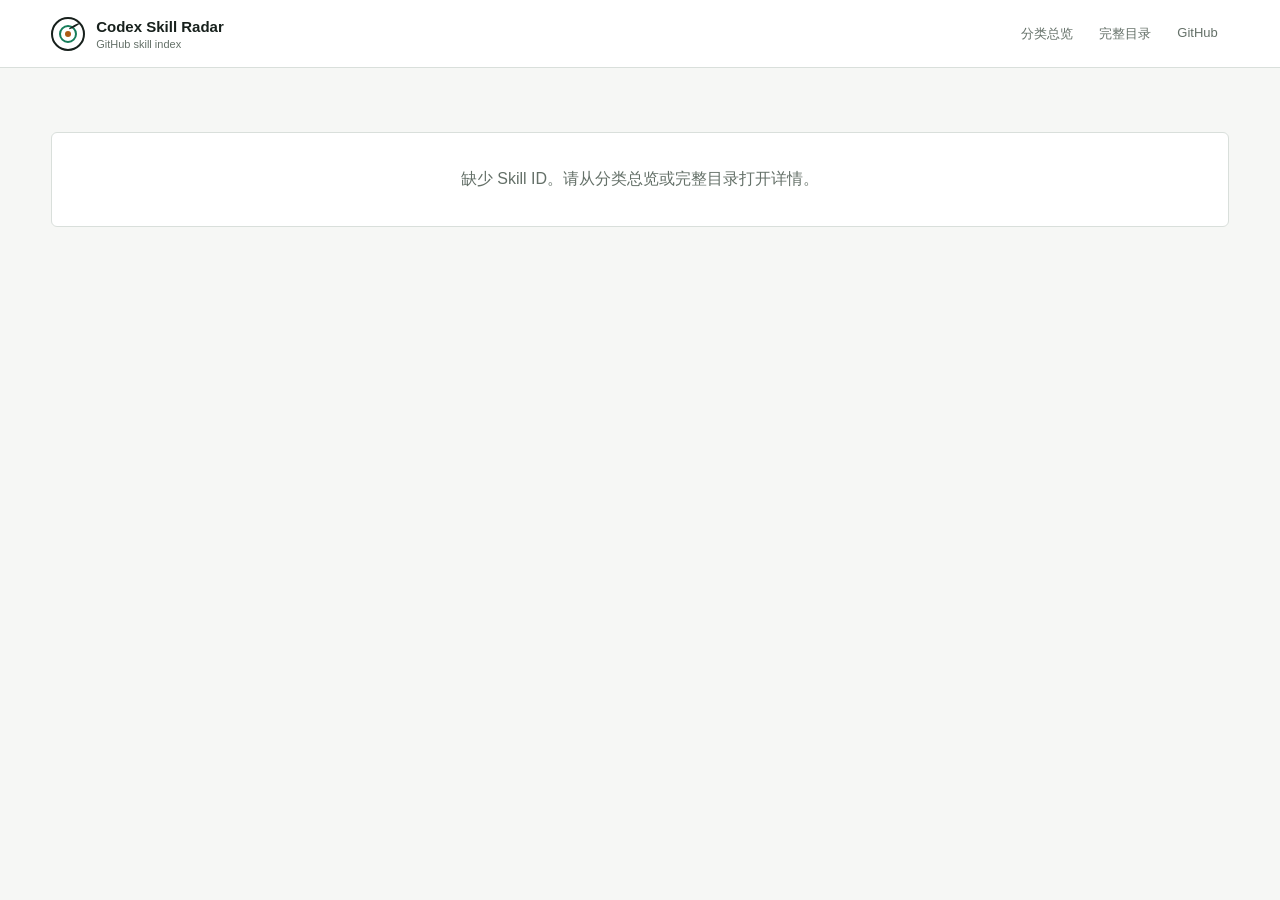
<file: site/skill.html>
<!doctype html>
<html lang="zh-CN">
  <head>
    <meta charset="utf-8">
    <meta name="viewport" content="width=device-width, initial-scale=1">
    <meta name="description" content="查看 Codex Skill 的用途、来源、热度、风险与安装方式。">
    <title>Skill 详情 · Codex Skill Radar</title>
    <link rel="stylesheet" href="./styles.css">
  </head>
  <body>
    <header class="topbar">
      <a class="brand" href="./index.html" aria-label="Codex Skill Radar 首页">
        <span class="brand-mark" aria-hidden="true"><span></span></span>
        <span><strong>Codex Skill Radar</strong><small>GitHub skill index</small></span>
      </a>
      <nav class="topnav" aria-label="主要导航">
        <a href="./index.html">分类总览</a>
        <a href="./catalog.html">完整目录</a>
        <a href="https://github.com/wujiaze16-lgtm/codex-skill-radar" target="_blank" rel="noreferrer">GitHub</a>
      </nav>
    </header>

    <main class="detail-main">
      <div id="detailStatus" class="status-message detail-status" role="status">正在读取 Skill...</div>
      <article id="skillDetail" hidden>
        <nav id="breadcrumb" class="breadcrumb" aria-label="面包屑"></nav>
        <div class="skill-detail-layout">
          <div class="skill-content">
            <header class="skill-identity">
              <div class="skill-owner">
                <img id="ownerAvatar" class="owner-avatar" alt="" width="54" height="54">
                <div><p id="repositoryName" class="repo-kicker"></p><h1 id="skillName"></h1></div>
              </div>
              <div id="skillTags" class="tags"></div>
            </header>
            <p id="skillDescription" class="skill-description"></p>

            <section aria-labelledby="classificationTitle">
              <div class="detail-section-heading"><h2 id="classificationTitle">它能做什么</h2><span id="categoryConfidence"></span></div>
              <a id="categoryLink" class="category-callout" href="#">
                <span id="categoryMarker" class="category-marker" aria-hidden="true"></span>
                <span><strong id="categoryLabel"></strong><small id="categoryDescription"></small></span>
                <span class="arrow" aria-hidden="true">→</span>
              </a>
              <div id="categorySignals" class="signal-list"></div>
            </section>

            <section aria-labelledby="metricsTitle">
              <div class="detail-section-heading"><h2 id="metricsTitle">热度与维护状态</h2></div>
              <div id="detailMetrics" class="detail-grid"></div>
            </section>

            <section aria-labelledby="riskTitle">
              <div class="detail-section-heading"><h2 id="riskTitle">安装前检查</h2><span id="riskBadge" class="risk"></span></div>
              <p class="section-copy">风险等级来自仓库内脚本、Hooks 与 MCP 配置等静态信号，安装前仍应检查源码。</p>
              <ul id="riskSignals" class="risk-signals"></ul>
            </section>
          </div>

          <aside class="install-panel" aria-labelledby="installTitle">
            <p class="eyebrow">INSTALL HANDOFF</p>
            <h2 id="installTitle">交给 Codex 安装</h2>
            <p>复制下面的提示词，在 Codex 中调用 Skill Radar 完成来源检查与安装。</p>
            <pre id="installPrompt" class="prompt-box"></pre>
            <button id="copyInstall" class="button primary full-button" type="button">复制安装提示词</button>
            <a id="sourceLink" class="button secondary full-button" target="_blank" rel="noreferrer">在 GitHub 查看源码</a>
            <dl class="source-facts">
              <div><dt>安装方式</dt><dd id="installMode"></dd></div>
              <div><dt>许可证</dt><dd id="licenseName"></dd></div>
              <div><dt>Skill 路径</dt><dd id="skillPath"></dd></div>
            </dl>
          </aside>
        </div>
      </article>
    </main>
    <div id="toast" class="toast" role="status" aria-live="polite"></div>
    <script src="./skill-app.js" defer></script>
  </body>
</html>
</file>
<file: site/styles.css>
:root {
  color-scheme: light;
  --bg: #f6f7f5;
  --surface: #ffffff;
  --surface-soft: #eef2ef;
  --ink: #17201c;
  --muted: #647068;
  --line: #d9dfdb;
  --accent: #167d5a;
  --accent-dark: #0d6144;
  --orange: #ad5b16;
  --red: #a63b32;
  --shadow: 0 18px 50px rgba(21, 35, 28, 0.14);
  font-family: Inter, ui-sans-serif, -apple-system, BlinkMacSystemFont, "Segoe UI", sans-serif;
  letter-spacing: 0;
}

* { box-sizing: border-box; }

body {
  margin: 0;
  min-width: 320px;
  min-height: 100vh;
  background: var(--bg);
  color: var(--ink);
}

button, input, select { font: inherit; letter-spacing: 0; }
button, a { -webkit-tap-highlight-color: transparent; }
a { color: inherit; }

.sr-only {
  position: absolute;
  width: 1px;
  height: 1px;
  padding: 0;
  margin: -1px;
  overflow: hidden;
  clip: rect(0, 0, 0, 0);
  white-space: nowrap;
  border: 0;
}

.topbar {
  position: sticky;
  top: 0;
  z-index: 20;
  min-height: 68px;
  padding: 10px clamp(18px, 4vw, 56px);
  display: flex;
  align-items: center;
  justify-content: space-between;
  gap: 18px;
  background: rgba(255, 255, 255, 0.94);
  border-bottom: 1px solid var(--line);
  backdrop-filter: blur(12px);
}

.brand {
  display: inline-flex;
  align-items: center;
  gap: 11px;
  color: var(--ink);
  text-decoration: none;
}

.brand strong, .brand small { display: block; }
.brand strong { font-size: 15px; line-height: 1.3; }
.brand small { margin-top: 1px; color: var(--muted); font-size: 11px; }

.brand-mark {
  position: relative;
  width: 34px;
  height: 34px;
  flex: 0 0 34px;
  border: 2px solid var(--ink);
  border-radius: 50%;
}

.brand-mark::before, .brand-mark::after, .brand-mark span {
  content: "";
  position: absolute;
  border-radius: 50%;
}
.brand-mark::before { inset: 6px; border: 2px solid var(--accent); }
.brand-mark::after { width: 6px; height: 6px; top: 12px; left: 12px; background: var(--orange); }
.brand-mark span { width: 12px; height: 2px; top: 9px; left: 16px; background: var(--ink); transform: rotate(-28deg); transform-origin: left center; }

.topbar-meta { display: flex; align-items: center; gap: 14px; }
.updated { color: var(--muted); font-size: 12px; white-space: nowrap; }

.topnav { display: flex; align-items: center; gap: 4px; }
.topnav a {
  min-height: 36px;
  padding: 9px 11px;
  color: var(--muted);
  border-radius: 5px;
  font-size: 13px;
  text-decoration: none;
}
.topnav a:hover { color: var(--ink); background: var(--surface-soft); }
.topnav a.active { color: var(--accent-dark); font-weight: 700; }

.button {
  min-height: 38px;
  padding: 8px 14px;
  display: inline-flex;
  align-items: center;
  justify-content: center;
  border: 1px solid transparent;
  border-radius: 6px;
  font-weight: 650;
  font-size: 13px;
  text-decoration: none;
  cursor: pointer;
}
.button.primary { color: #fff; background: var(--accent); }
.button.primary:hover { background: var(--accent-dark); }
.button.secondary { color: var(--ink); background: var(--surface); border-color: var(--line); }
.button.secondary:hover { border-color: #aab6ae; }

main { padding: 0 clamp(18px, 4vw, 56px) 64px; }

.workspace-head {
  min-height: 166px;
  max-width: 1440px;
  margin: 0 auto;
  display: flex;
  align-items: center;
  justify-content: space-between;
  gap: 36px;
}

.eyebrow { margin: 0 0 8px; color: var(--accent); font-size: 11px; font-weight: 750; }
h1 { margin: 0; font-size: 34px; line-height: 1.14; }
.lead { max-width: 700px; margin: 13px 0 0; color: var(--muted); font-size: 15px; line-height: 1.6; }
.lead.compact { margin-top: 8px; font-size: 13px; }

.search-field { position: relative; width: min(520px, 48vw); }
.search-field input {
  width: 100%;
  height: 48px;
  padding: 0 48px 0 16px;
  color: var(--ink);
  background: var(--surface);
  border: 1px solid #bcc6c0;
  border-radius: 6px;
  outline: none;
}
.search-field input:focus { border-color: var(--accent); box-shadow: 0 0 0 3px rgba(22, 125, 90, 0.13); }
.search-field kbd {
  position: absolute;
  right: 12px;
  top: 12px;
  min-width: 24px;
  height: 24px;
  padding: 2px 6px;
  color: var(--muted);
  background: var(--surface-soft);
  border: 1px solid var(--line);
  border-radius: 4px;
  text-align: center;
  font: 12px/18px ui-monospace, monospace;
}
.search-submit {
  position: absolute;
  right: 6px;
  top: 6px;
  height: 36px;
  padding: 0 14px;
  color: #fff;
  background: var(--accent);
  border: 0;
  border-radius: 5px;
  cursor: pointer;
  font-size: 13px;
  font-weight: 700;
}
.search-submit:hover { background: var(--accent-dark); }

.metrics {
  max-width: 1440px;
  min-height: 82px;
  margin: 0 auto;
  display: grid;
  grid-template-columns: repeat(4, minmax(0, 1fr));
  background: #1d2722;
  color: #fff;
  border-radius: 6px;
}
.metrics div { padding: 16px 22px; border-right: 1px solid #3b4640; }
.metrics div:last-child { border-right: 0; }
.metrics span { display: block; color: #acb7b1; font-size: 12px; }
.metrics strong { display: block; margin-top: 7px; font-size: 24px; line-height: 1; }

.tabs {
  max-width: 1440px;
  margin: 24px auto 0;
  display: flex;
  gap: 6px;
  border-bottom: 1px solid var(--line);
}
.tab {
  min-width: 84px;
  height: 42px;
  padding: 0 16px;
  color: var(--muted);
  background: transparent;
  border: 0;
  border-bottom: 2px solid transparent;
  cursor: pointer;
}
.tab:hover { color: var(--ink); }
.tab.active { color: var(--accent-dark); border-bottom-color: var(--accent); font-weight: 700; }

.catalog-layout {
  max-width: 1440px;
  margin: 22px auto 0;
  display: grid;
  grid-template-columns: 210px minmax(0, 1fr);
  gap: 28px;
}

.filters { align-self: start; }
.filter-heading, .results-toolbar, .results-toolbar > div { display: flex; align-items: center; }
.filter-heading { justify-content: space-between; margin-bottom: 18px; }
.filter-heading > div { display: flex; align-items: center; gap: 8px; }
.filter-heading h2, .results-toolbar h2 { margin: 0; font-size: 15px; }
.text-button { padding: 4px; color: var(--accent-dark); background: none; border: 0; cursor: pointer; font-size: 12px; }
.filter-toggle { display: none; }
.filters fieldset { padding: 16px 0; border: 0; border-top: 1px solid var(--line); }
.filters legend { padding: 0 0 10px; color: var(--muted); font-size: 11px; font-weight: 750; text-transform: uppercase; }
.filters label { min-height: 34px; display: flex; align-items: center; gap: 9px; font-size: 13px; cursor: pointer; }
.filters input { width: 15px; height: 15px; accent-color: var(--accent); }
.filters .select-filter { min-height: 40px; }
.select-filter select {
  width: 100%;
  height: 38px;
  padding: 0 28px 0 10px;
  color: var(--ink);
  background: var(--surface);
  border: 1px solid var(--line);
  border-radius: 5px;
}

.results { min-width: 0; }
.results-toolbar { min-height: 38px; justify-content: space-between; gap: 16px; margin-bottom: 14px; }
.results-toolbar > div { gap: 10px; }
.results-toolbar > div span { color: var(--muted); font-size: 12px; }
.sort-control { display: flex; align-items: center; gap: 8px; color: var(--muted); font-size: 12px; }
.sort-control select { height: 34px; padding: 0 28px 0 9px; color: var(--ink); background: var(--surface); border: 1px solid var(--line); border-radius: 5px; }

.status-message { padding: 36px 18px; color: var(--muted); background: var(--surface); border: 1px solid var(--line); border-radius: 6px; text-align: center; }
.status-message[hidden] { display: none; }
.result-list { display: grid; gap: 9px; }

.result-row {
  width: 100%;
  min-height: 118px;
  padding: 17px;
  display: grid;
  grid-template-columns: minmax(0, 1fr) auto;
  gap: 18px;
  color: var(--ink);
  background: var(--surface);
  border: 1px solid var(--line);
  border-radius: 6px;
  text-align: left;
  text-decoration: none;
  cursor: pointer;
  transition: border-color 120ms ease, transform 120ms ease;
}
.result-row:hover { border-color: #9eaaa3; transform: translateY(-1px); }
.result-main { min-width: 0; display: grid; grid-template-columns: 42px minmax(0, 1fr); gap: 13px; }
.avatar { width: 42px; height: 42px; border: 1px solid var(--line); border-radius: 6px; object-fit: cover; background: var(--surface-soft); }
.result-titleline { display: flex; align-items: center; flex-wrap: wrap; gap: 7px; }
.result-titleline strong { min-width: 0; font-size: 15px; overflow-wrap: anywhere; }
.repo-name { margin-left: 2px; color: var(--muted); font: 11px ui-monospace, monospace; overflow-wrap: anywhere; }
.description { margin: 8px 0 10px; color: #46514b; font-size: 13px; line-height: 1.5; display: -webkit-box; -webkit-line-clamp: 2; -webkit-box-orient: vertical; overflow: hidden; }
.meta { display: flex; flex-wrap: wrap; gap: 13px; color: var(--muted); font-size: 11px; }
.result-score { min-width: 92px; display: flex; flex-direction: column; align-items: flex-end; justify-content: space-between; }
.score { font: 700 22px/1 ui-monospace, monospace; }
.score small { display: block; margin-top: 5px; color: var(--muted); font: 10px ui-sans-serif, sans-serif; text-align: right; }
.tags { display: flex; flex-wrap: wrap; gap: 5px; }
.tag, .risk {
  min-height: 21px;
  padding: 3px 7px;
  display: inline-flex;
  align-items: center;
  border-radius: 999px;
  font-size: 10px;
  font-weight: 700;
}
.tag { color: #30463c; background: #e7eee9; }
.category-chip { padding: 3px 7px; color: #624a14; background: #f3eddc; border-radius: 999px; font-size: 10px; font-weight: 700; }
.risk.low { color: #166347; background: #e0f1e9; }
.risk.medium { color: #8a4914; background: #f7eadc; }
.risk.high { color: #8c2e27; background: #f7e2e0; }

.detail-dialog {
  width: min(720px, calc(100vw - 32px));
  max-height: min(820px, calc(100vh - 32px));
  padding: 0;
  color: var(--ink);
  background: var(--surface);
  border: 1px solid var(--line);
  border-radius: 8px;
  box-shadow: var(--shadow);
}
.detail-dialog::backdrop { background: rgba(17, 25, 21, 0.52); }
.dialog-head { padding: 20px 22px; display: flex; justify-content: space-between; gap: 16px; border-bottom: 1px solid var(--line); }
.dialog-head h2 { margin: 0; font-size: 20px; overflow-wrap: anywhere; }
.dialog-head p { margin: 5px 0 0; color: var(--muted); font-size: 12px; overflow-wrap: anywhere; }
.close-button { width: 34px; height: 34px; flex: 0 0 34px; color: var(--muted); background: transparent; border: 1px solid var(--line); border-radius: 50%; cursor: pointer; font-size: 22px; line-height: 1; }
.dialog-body { padding: 22px; overflow-y: auto; }
.dialog-description { margin: 0 0 20px; color: #39443e; font-size: 14px; line-height: 1.65; }
.detail-grid { display: grid; grid-template-columns: repeat(3, 1fr); gap: 1px; background: var(--line); border: 1px solid var(--line); border-radius: 6px; overflow: hidden; }
.detail-grid div { min-height: 72px; padding: 13px; background: var(--surface); }
.detail-grid span { display: block; color: var(--muted); font-size: 10px; text-transform: uppercase; }
.detail-grid strong { display: block; margin-top: 7px; font-size: 14px; overflow-wrap: anywhere; }
.risk-section { margin-top: 22px; }
.risk-section h3 { margin: 0 0 10px; font-size: 13px; }
.risk-section ul { margin: 0; padding-left: 20px; color: #46514b; font-size: 13px; line-height: 1.7; }
.prompt-box { margin-top: 20px; padding: 13px; color: #d7e3dc; background: #1d2722; border-radius: 6px; font: 12px/1.55 ui-monospace, monospace; overflow-wrap: anywhere; }
.dialog-actions { padding: 14px 22px; display: flex; justify-content: flex-end; gap: 9px; border-top: 1px solid var(--line); }

.summary-main { padding-bottom: 80px; }
.summary-head { min-height: 210px; }
.summary-head .search-field input { padding-right: 82px; }
.summary-metrics { margin-bottom: 48px; }
.category-section, .popular-section { max-width: 1440px; margin: 0 auto; }
.popular-section { margin-top: 58px; }
.section-heading {
  min-height: 56px;
  margin-bottom: 18px;
  display: flex;
  align-items: flex-end;
  justify-content: space-between;
  gap: 24px;
}
.section-heading h2 { margin: 0; font-size: 22px; }
.section-heading .eyebrow { margin-bottom: 6px; }
.text-link { color: var(--accent-dark); font-size: 13px; font-weight: 700; text-decoration: none; white-space: nowrap; }
.text-link:hover { text-decoration: underline; }

.category-grid { display: grid; grid-template-columns: repeat(3, minmax(0, 1fr)); gap: 12px; }
.category-card {
  position: relative;
  min-height: 236px;
  padding: 21px;
  display: flex;
  flex-direction: column;
  justify-content: space-between;
  background: var(--surface);
  border: 1px solid var(--line);
  border-top: 4px solid var(--category-color, var(--accent));
  border-radius: 6px;
}
.category-card-link { display: block; color: inherit; text-decoration: none; }
.category-card-link::after { content: ""; position: absolute; inset: 0; border-radius: 6px; }
.category-card:hover { border-color: var(--category-color, #9eaaa3); }
.category-heading { display: flex; align-items: center; gap: 11px; }
.category-heading h3 { margin: 0; font-size: 17px; }
.category-marker {
  width: 36px;
  height: 36px;
  flex: 0 0 36px;
  display: inline-flex;
  align-items: center;
  justify-content: center;
  color: var(--category-ink, var(--accent-dark));
  background: var(--category-soft, var(--surface-soft));
  border-radius: 5px;
  font: 700 11px ui-monospace, monospace;
}
.category-card-link p { min-height: 42px; margin: 15px 0 11px; color: #46514b; font-size: 13px; line-height: 1.55; }
.category-count { color: var(--muted); font-size: 11px; }
.category-top-list { position: relative; z-index: 1; margin-top: 18px; padding-top: 13px; display: grid; gap: 4px; border-top: 1px solid var(--line); }
.category-top-skill { padding: 4px 0; color: #344139; font-size: 12px; text-decoration: none; overflow: hidden; text-overflow: ellipsis; white-space: nowrap; }
.category-top-skill::before { content: "↳"; margin-right: 7px; color: var(--category-color, var(--accent)); }
.category-top-skill:hover { color: var(--accent-dark); text-decoration: underline; }
.empty-skill { padding: 4px 0; color: var(--muted); font-size: 12px; }

.tone-green { --category-color: #278460; --category-soft: #e1f0e9; --category-ink: #176246; }
.tone-violet { --category-color: #7255a4; --category-soft: #ece7f4; --category-ink: #513c78; }
.tone-cyan { --category-color: #20849a; --category-soft: #def0f2; --category-ink: #176273; }
.tone-magenta { --category-color: #a24f78; --category-soft: #f3e3eb; --category-ink: #793a59; }
.tone-blue { --category-color: #3c6fa8; --category-soft: #e1eaf4; --category-ink: #2b547e; }
.tone-teal { --category-color: #317f7a; --category-soft: #dfeeed; --category-ink: #245e5a; }
.tone-yellow { --category-color: #a07b1a; --category-soft: #f4edd8; --category-ink: #725713; }
.tone-orange { --category-color: #b25f24; --category-soft: #f5e6dc; --category-ink: #81451b; }
.tone-slate { --category-color: #576875; --category-soft: #e5e9ec; --category-ink: #3e4b55; }
.tone-red { --category-color: #a34843; --category-soft: #f4e2e1; --category-ink: #793531; }
.tone-gray { --category-color: #737b76; --category-soft: #e9ebe9; --category-ink: #505752; }

.popular-list { border-top: 1px solid var(--line); }
.popular-row {
  min-height: 68px;
  padding: 12px 4px;
  display: grid;
  grid-template-columns: 42px minmax(0, 1fr) auto 20px;
  align-items: center;
  gap: 13px;
  border-bottom: 1px solid var(--line);
  text-decoration: none;
}
.popular-row:hover { background: rgba(255, 255, 255, 0.55); }
.popular-identity { min-width: 0; }
.popular-identity strong, .popular-identity span { display: block; overflow: hidden; text-overflow: ellipsis; white-space: nowrap; }
.popular-identity strong { font-size: 14px; }
.popular-identity span, .popular-meta { margin-top: 4px; color: var(--muted); font-size: 11px; }
.popular-row .arrow { color: var(--accent); font-size: 18px; }

.detail-main { max-width: 1440px; margin: 0 auto; padding-top: 28px; }
.detail-status { margin-top: 36px; }
.breadcrumb { min-height: 42px; display: flex; align-items: center; flex-wrap: wrap; gap: 8px; color: var(--muted); font-size: 12px; }
.breadcrumb a { color: var(--accent-dark); text-decoration: none; }
.breadcrumb a:hover { text-decoration: underline; }
.skill-detail-layout { display: grid; grid-template-columns: minmax(0, 1fr) 340px; gap: 52px; align-items: start; }
.skill-content { min-width: 0; padding: 24px 0 60px; }
.skill-content > section { margin-top: 42px; }
.skill-identity { display: flex; align-items: flex-end; justify-content: space-between; gap: 24px; }
.skill-owner { min-width: 0; display: flex; align-items: center; gap: 15px; }
.owner-avatar { flex: 0 0 54px; border: 1px solid var(--line); border-radius: 7px; object-fit: cover; background: var(--surface-soft); }
.repo-kicker { margin: 0 0 5px; color: var(--muted); font: 11px ui-monospace, monospace; overflow-wrap: anywhere; }
.skill-identity h1 { font-size: 31px; overflow-wrap: anywhere; }
.skill-description { max-width: 900px; margin: 25px 0 0; color: #344139; font-size: 16px; line-height: 1.7; }
.detail-section-heading { min-height: 34px; margin-bottom: 14px; display: flex; align-items: center; justify-content: space-between; gap: 15px; border-bottom: 1px solid var(--line); }
.detail-section-heading h2 { margin: 0 0 12px; font-size: 16px; }
.detail-section-heading > span:not(.risk) { margin-bottom: 12px; color: var(--muted); font-size: 11px; }
.detail-section-heading .risk { margin-bottom: 10px; }
.category-callout { min-height: 78px; padding: 14px; display: grid; grid-template-columns: 42px minmax(0, 1fr) 24px; align-items: center; gap: 13px; background: var(--surface); border: 1px solid var(--line); border-radius: 6px; text-decoration: none; }
.category-callout:hover { border-color: #9eaaa3; }
.category-callout .category-marker { width: 42px; height: 42px; }
.category-callout strong, .category-callout small { display: block; }
.category-callout strong { font-size: 14px; }
.category-callout small { margin-top: 5px; color: var(--muted); font-size: 12px; line-height: 1.4; }
.category-callout .arrow { justify-self: end; color: var(--accent); font-size: 18px; }
.signal-list { margin-top: 10px; display: flex; flex-wrap: wrap; gap: 6px; }
.signal { padding: 5px 8px; color: #4f584f; background: #e9ece9; border-radius: 4px; font: 11px ui-monospace, monospace; }
.section-copy { margin: 0 0 10px; color: var(--muted); font-size: 13px; line-height: 1.6; }
.risk-signals { margin: 0; padding-left: 20px; color: #46514b; font-size: 13px; line-height: 1.8; }

.install-panel { position: sticky; top: 96px; margin: 24px 0 60px; padding: 22px; background: var(--surface); border: 1px solid var(--line); border-radius: 7px; }
.install-panel h2 { margin: 0; font-size: 18px; }
.install-panel > p:not(.eyebrow) { margin: 11px 0 0; color: var(--muted); font-size: 13px; line-height: 1.6; }
.install-panel .prompt-box { max-height: 150px; overflow: auto; white-space: pre-wrap; }
.full-button { width: 100%; margin-top: 9px; }
.source-facts { margin: 20px 0 0; border-top: 1px solid var(--line); }
.source-facts div { padding: 11px 0; display: grid; grid-template-columns: 88px minmax(0, 1fr); gap: 10px; border-bottom: 1px solid var(--line); }
.source-facts dt { color: var(--muted); font-size: 11px; }
.source-facts dd { margin: 0; font-size: 11px; overflow-wrap: anywhere; }

.toast {
  position: fixed;
  left: 50%;
  bottom: 24px;
  z-index: 50;
  max-width: calc(100vw - 32px);
  padding: 10px 14px;
  color: #fff;
  background: #1d2722;
  border-radius: 5px;
  box-shadow: var(--shadow);
  font-size: 13px;
  opacity: 0;
  pointer-events: none;
  transform: translate(-50%, 10px);
  transition: opacity 140ms ease, transform 140ms ease;
}
.toast.visible { opacity: 1; transform: translate(-50%, 0); }
.clipboard-fallback { position: fixed; left: -9999px; width: 1px; height: 1px; opacity: 0; }

@media (max-width: 820px) {
  .updated { display: none; }
  .workspace-head { min-height: 178px; align-items: flex-start; justify-content: center; flex-direction: column; gap: 20px; }
  .search-field { width: 100%; }
  .metrics { grid-template-columns: repeat(2, minmax(0, 1fr)); }
  .metrics div:nth-child(2) { border-right: 0; }
  .metrics div:nth-child(-n + 2) { border-bottom: 1px solid #3b4640; }
  .catalog-layout { grid-template-columns: 1fr; }
  .filters { display: grid; grid-template-columns: 1fr 1fr; gap: 16px; }
  .filter-heading { grid-column: 1 / -1; margin-bottom: -4px; }
  .filters fieldset { padding-bottom: 0; }
  .category-grid { grid-template-columns: repeat(2, minmax(0, 1fr)); }
  .skill-detail-layout { grid-template-columns: 1fr; gap: 0; }
  .install-panel { position: static; margin-top: 0; }
}

@media (max-width: 560px) {
  .topbar { padding-inline: 14px; }
  .brand small { display: none; }
  .topnav { gap: 0; }
  .topnav a { padding-inline: 7px; font-size: 11px; }
  .topnav a:last-child { display: none; }
  main { padding-inline: 14px; }
  h1 { font-size: 28px; }
  .metrics div { padding: 14px; }
  .tabs { overflow-x: auto; }
  .tab { min-width: 72px; padding-inline: 12px; }
  .filters { grid-template-columns: 1fr; gap: 0; }
  .result-row { min-height: 152px; grid-template-columns: 1fr; }
  .result-score { min-width: 0; flex-direction: row; align-items: center; }
  .score small { display: inline; margin-left: 4px; }
  .results-toolbar { align-items: flex-end; }
  .sort-control span { display: none; }
  .detail-grid { grid-template-columns: repeat(2, 1fr); }
  .dialog-actions { align-items: stretch; flex-direction: column-reverse; }
  .dialog-actions .button { width: 100%; }
  .filter-toggle { display: inline-block; }
  .filters fieldset { display: none; }
  .filters.expanded fieldset { display: block; }
  .summary-head { min-height: 246px; }
  .summary-metrics { margin-bottom: 38px; }
  .category-grid { grid-template-columns: 1fr; }
  .category-card { min-height: 218px; }
  .section-heading { align-items: flex-start; }
  .section-heading h2 { font-size: 19px; }
  .popular-meta { display: none; }
  .popular-row { grid-template-columns: 42px minmax(0, 1fr) 20px; }
  .skill-identity { align-items: flex-start; flex-direction: column; }
  .skill-description { font-size: 15px; }
  .detail-main { padding-top: 14px; }
  .install-panel { margin-inline: -1px; padding: 18px; }
}

@media (prefers-reduced-motion: reduce) {
  *, *::before, *::after { scroll-behavior: auto !important; transition: none !important; }
}
</file>
